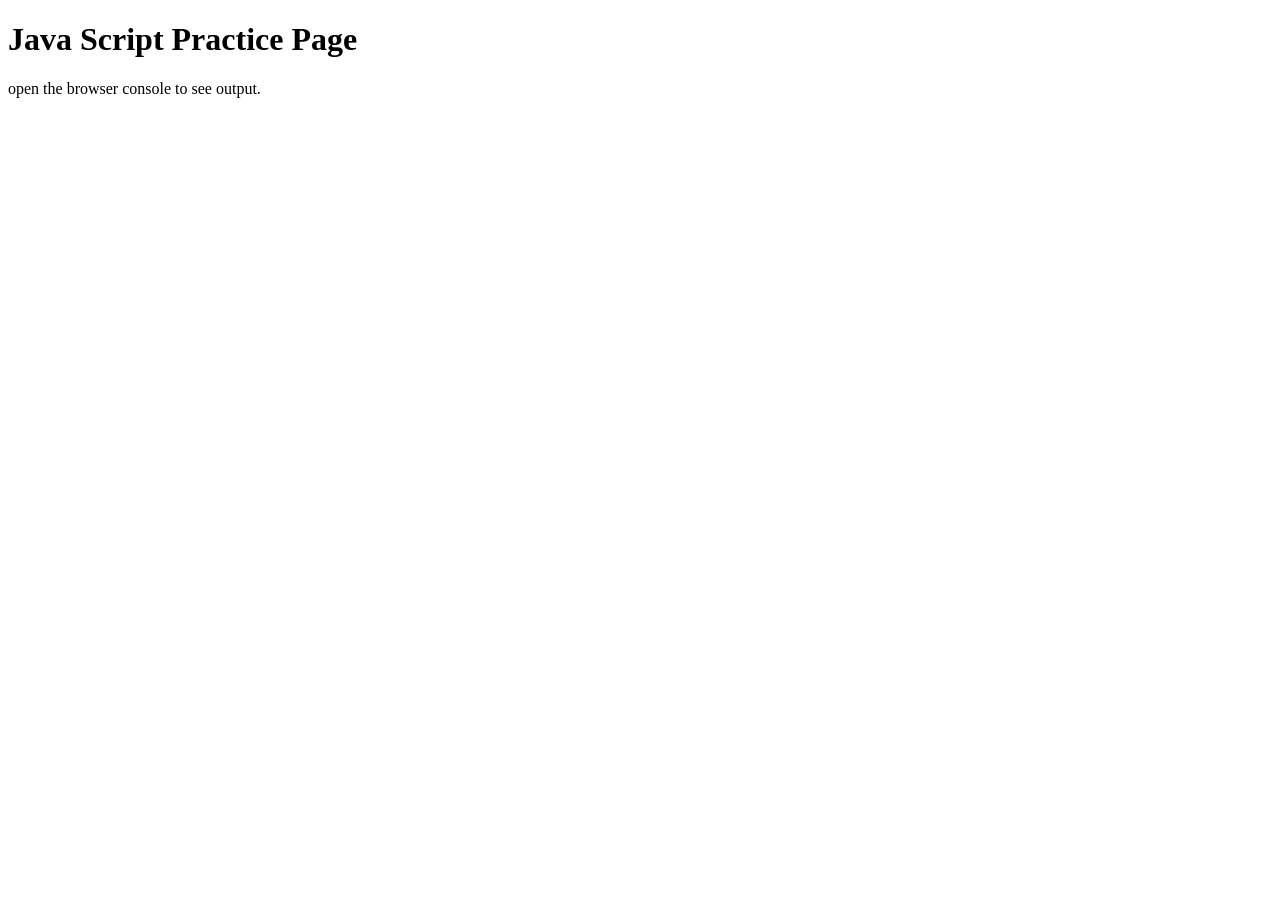
<file: index.html>
<!DOCTYPE html>
<html lang="en">
<head>
    <meta charset="UTF-8">
    <meta name="viewport" content="width=device-width, initial-scale=1.0">
    <title>JS practice</title>
    <!-- <script src="app.js" defer></script> -->
    <!-- <script src="practice.js" defer></script> -->
     <!-- <script src="practice2.js" defer></script> -->
    <script src="projects-data.js" defer></script>
</head>
<body>
    <h1>Java Script Practice Page</h1>
    <p>open the browser console to see output.</p>
</body>
</html>
</file>
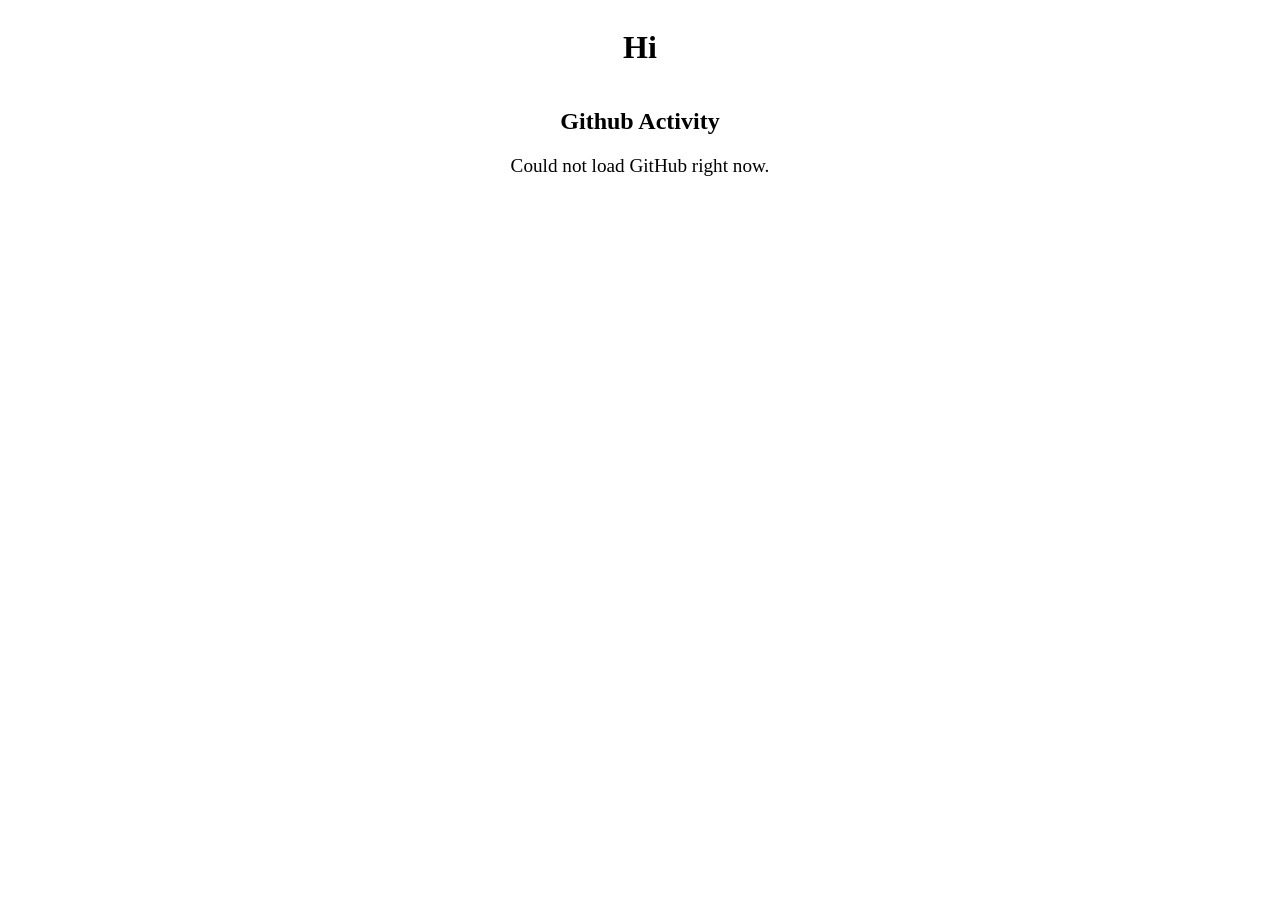
<file: api-practice/index.html>
<!DOCTYPE html>
<html lang="en">
<head>
    <meta charset="UTF-8">
    <meta name="viewport" content="width=device-width, initial-scale=1.0">
    <title>Document</title>
    <script src="apps.js" defer></script>
    <link rel="stylesheet" href="style.css">
</head>
<body>
    <h1>Hi</h1>
    <section id="github-activity">
    <h2>Github Activity</h2>
    <div id="githubCard">
        Loading Github Activity.....
    </div>
    </section>
















</body>
</html>
</file>
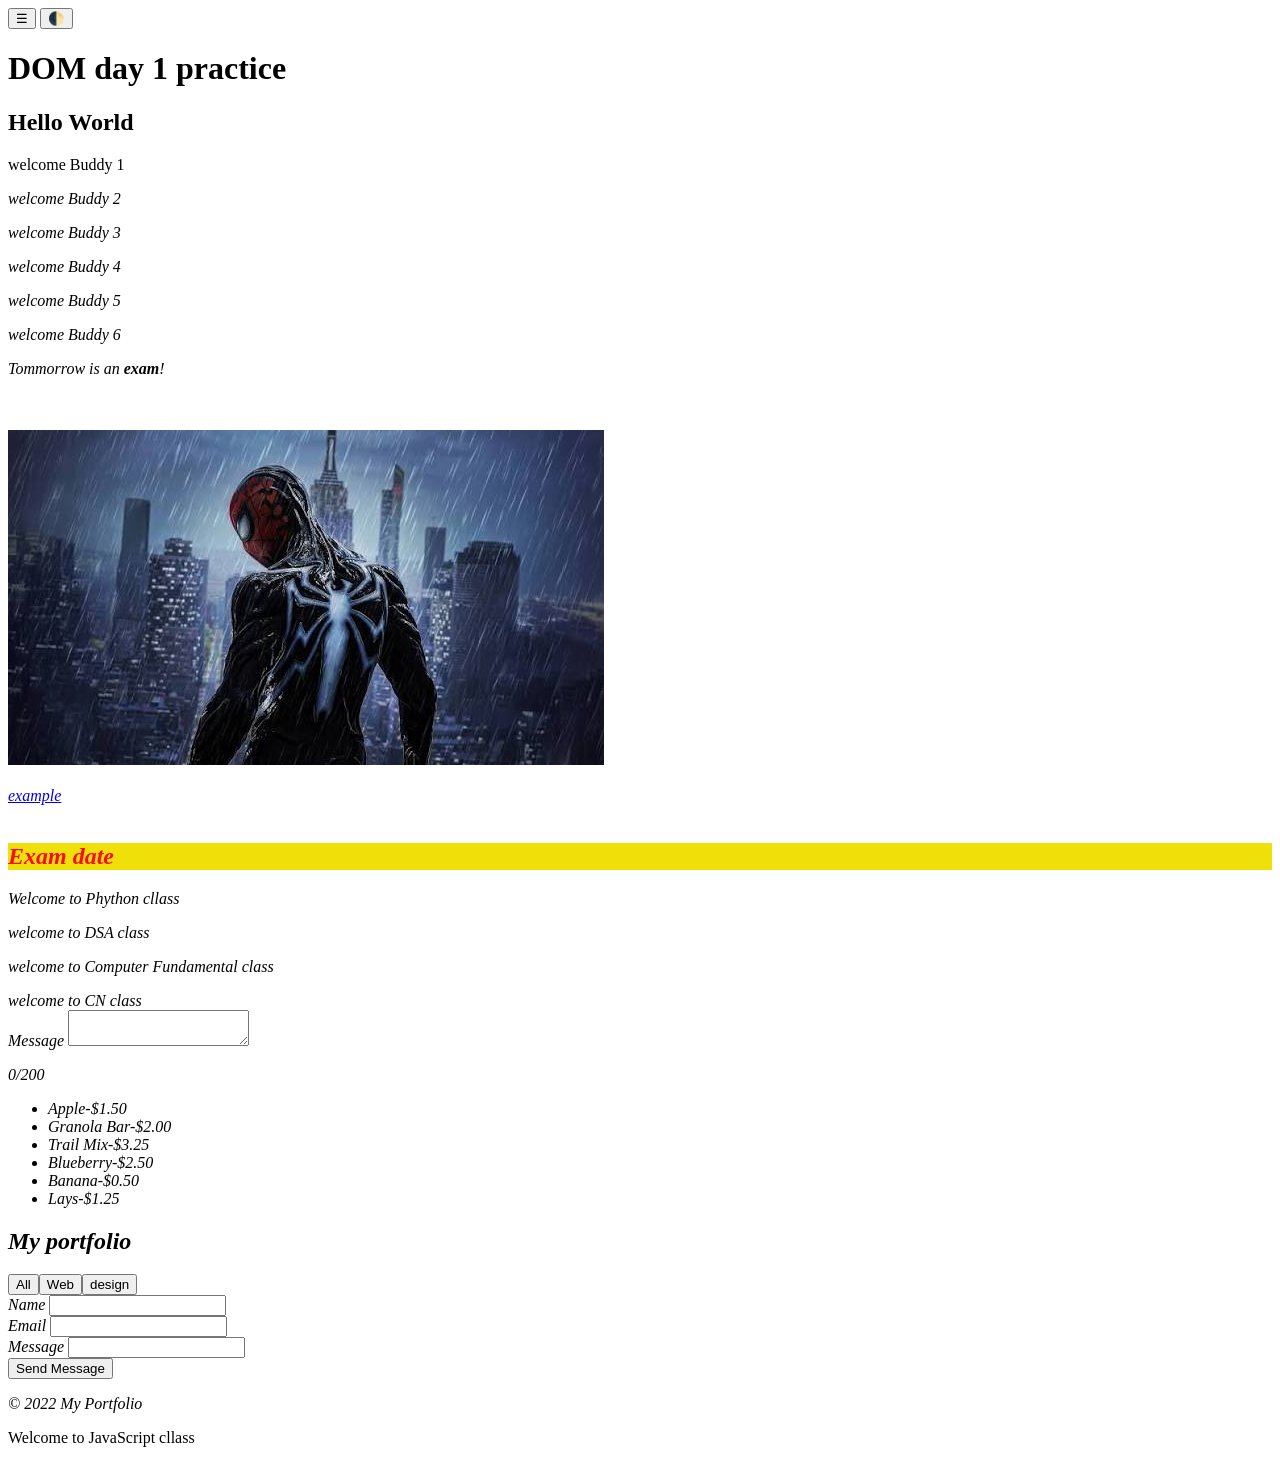
<file: dom-practice/index.html>
<!DOCTYPE html>
<html lang="en">

<head>
    <meta charset="UTF-8">
    <meta name="viewport" content="width=device-width, initial-scale=1.0">
    <title>Document</title>
    <script src="app.js" defer></script>
    <link rel="stylesheet" href="style.css">
</head>

<body>
    <button id="navToggle"  aria-label="Toggle navigation menu">☰</button>
    <button id="darkAndLight"  aria-label="Toggle light and dark mode">🌓</button>
    <nav id="siteNav">
        <a href="" targrt="__blank">Home</a>
        <a href="" targrt="__blank">about</a>
        <a href="" targrt="__blank">project</a>
        <a href="" targrt="__blank">contact</a>
    </nav>
    <h1 id="title">Dr.Doom</h1>
    
    <h2>123456</h2>
    <p class="message"><em>The next biggest villen in <b>MCU</b> is <b>Dr.Doom</b> his powers are incredible he has no limits. he is
            going to fight against the <b>New Avengers</b>, he can defet the new avengers by closeing his eyes also or
            wih finger no need to use one hand also,but our hope is the <b>God Brothers</b><em> </p>
    <p class="message">If the two Brothers become a team and fight no one can defeat them .one ias the god os multiverse and the other
        is the god of tunder</p>
    <p class="message"><em>The next biggest villen in <b>MCU</b> is <b>Dr.Doom</b> his powers are incredible he has no limits. he is
            going to fight against the <b>New Avengers</b>, he can defet the new avengers by closeing his eyes also or
            wih finger no need to use one hand also,but our hope is the <b>God Brothers</b><em> </p>
    <p class="message">If the two Brothers become a team and fight no one can defeat them .one ias the god os multiverse and the other
        is the god of tunder</p>
    <p class="message"><em>The next biggest villen in <b>MCU</b> is <b>Dr.Doom</b> his powers are incredible he has no limits. he is
            going to fight against the <b>New Avengers</b>, he can defet the new avengers by closeing his eyes also or
            wih finger no need to use one hand also,but our hope is the <b>God Brothers</b><em> </p>
    <p class="message">If the two Brothers become a team and fight no one can defeat them .one ias the god os multiverse and the other
        is the god of tunder</p>
        <p id = "announcement"></p>
        <br>
        <br>
        
        <img id ="varanasi" src="../dom-practice/images (3).jpg" alt="abc"> <br><br>
        <a id ="myLink" href = "https://example.com" target="_blank">example</a>
        
        <br><br>
        <h2 id =result>Exam date</h2>

        <div id="box"></div>

        <lable for="message1">Message</lable>
        <textarea id="message1" maxlength="200"></textarea>
        <p id="charcount">0/200</p>
        <ul id="snackList"></ul>
        <ul id="proJect" class="p1"></ul>



        <section class="projects-section">
            <h2>My portfolio</h2>
            <div id ="filterButton"></div>
            <div id="projectGrid"></div>
        </section>


        <form id="contact-form"novalidata>
            <div class="field">
                <label for="name">Name</label>
                <input type="text" id="name" name="name">
                <span class="error-message" id="name-error">Please enter your name</span>
            </div>

            <div class="field">
                <label for="email">Email</label>
                <input type="email" id="email" name="email">
                <span class="error-message" id="email-error">Please enter your email</span>
            </div>

            <div class="field">
                <label for="message">Message</label>
                <input id="message" name="message" rows="4">
                <span class="error-message" id="message-error">Please enter a message</span>
            </div>

            <button type="submit">Send Message</button>
            <p id="form-success" class="success-message"></p>
        </form>


        <footer>
            &copy; <span id="year">2022 </span> My Portfolio
        </footer>


</body>

</html>
</file>
<file: api-practice/style.css>
.github-Card {
    display: flex;
    align-items: center;
    gap: 1rem;
}

.github-avatar {
    width: 250px;
    height: 250px;
    border-radius: 50%;
    border: 2px solid black;
}
.abc {
    display: flex;
    gap: 20px;
}
body {
    background-color: white;
    display: flex;
    flex-direction: column;
    justify-content: center;
    align-items: center;
    text-align: center;
}

.abcd {
    background-color: bisque;
    align-items: center;
    justify-content: center;
    padding: 20px;
    border: 2px solid black;
    border-radius: 10px;
}

h3 {
    font-size: x-large;
}

p {
    font-size: larger;
}
</file>
<file: dom-practice/style.css>
.highLight {
    background-color: rgb(240, 224, 10);
    color: rgb(250, 12, 32);
}

#siteNav {
    display: none;
}

#siteNav.nav-open {
    display: flex;
    flex-direction: column;
}

.darkMode {
    background-color: #1a1a1a;
    color: #f0f0f0
}

.darkMode a{
    color: #8ab48a;
} 

.p1 {
    background-color: aqua;
    font-size: large;
}

.error-message {
    display: none;
    color: #c0392b;
    font-size: 14px;
}

.error-message.show {
    display: block;
}

.success-message {
    color: #1e8449;
}
</file>
